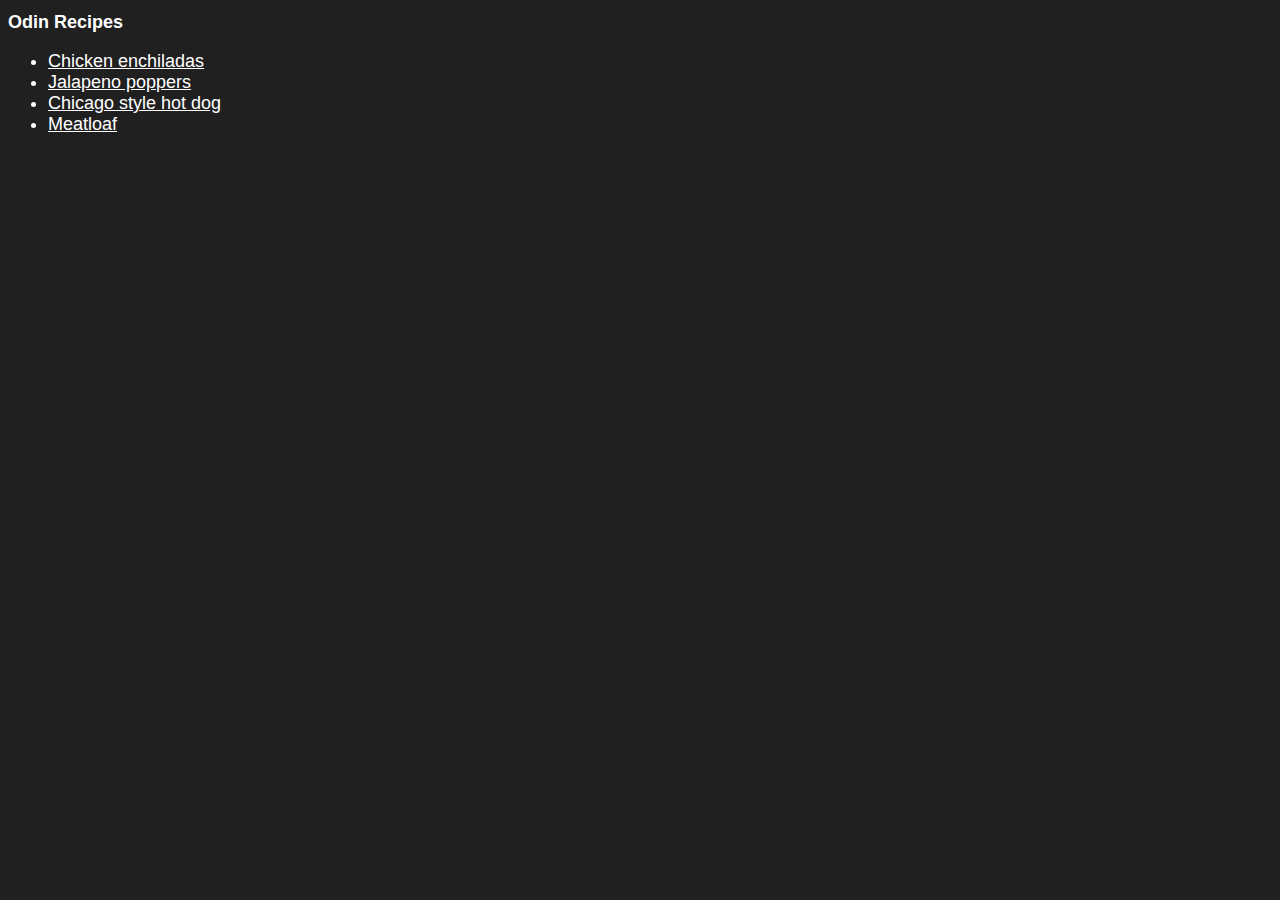
<file: index.html>
<!DOCTYPE html>

<html lang="en">
    <head>
        <meta charset="utf-8">
        <title>Odin recipe project</title>
        <link rel="stylesheet" href="styles.css">
    </head>

    <body>
        <h1>Odin Recipes</h1>
        <ul>
            <li><a href="recipes/chicken-enchiladas.html">Chicken enchiladas</a></li>
            <li><a href="recipes/jalapeno-poppers.html">Jalapeno poppers</a></li>
            <li><a href="recipes/chicago-style-hot-dog.html">Chicago style hot dog</a></li>
            <li><a href="recipes/meatloaf.html">Meatloaf</a></li>
        </ul>
    </body>

</html>
</file>
<file: styles.css>
*{
    background-color: rgb(32, 32, 32);
    color: white;
    font-size: large;
    font-family:Arial, Helvetica, sans-serif;
}

img{
    height: 300px;
    width: auto;
}
</file>
